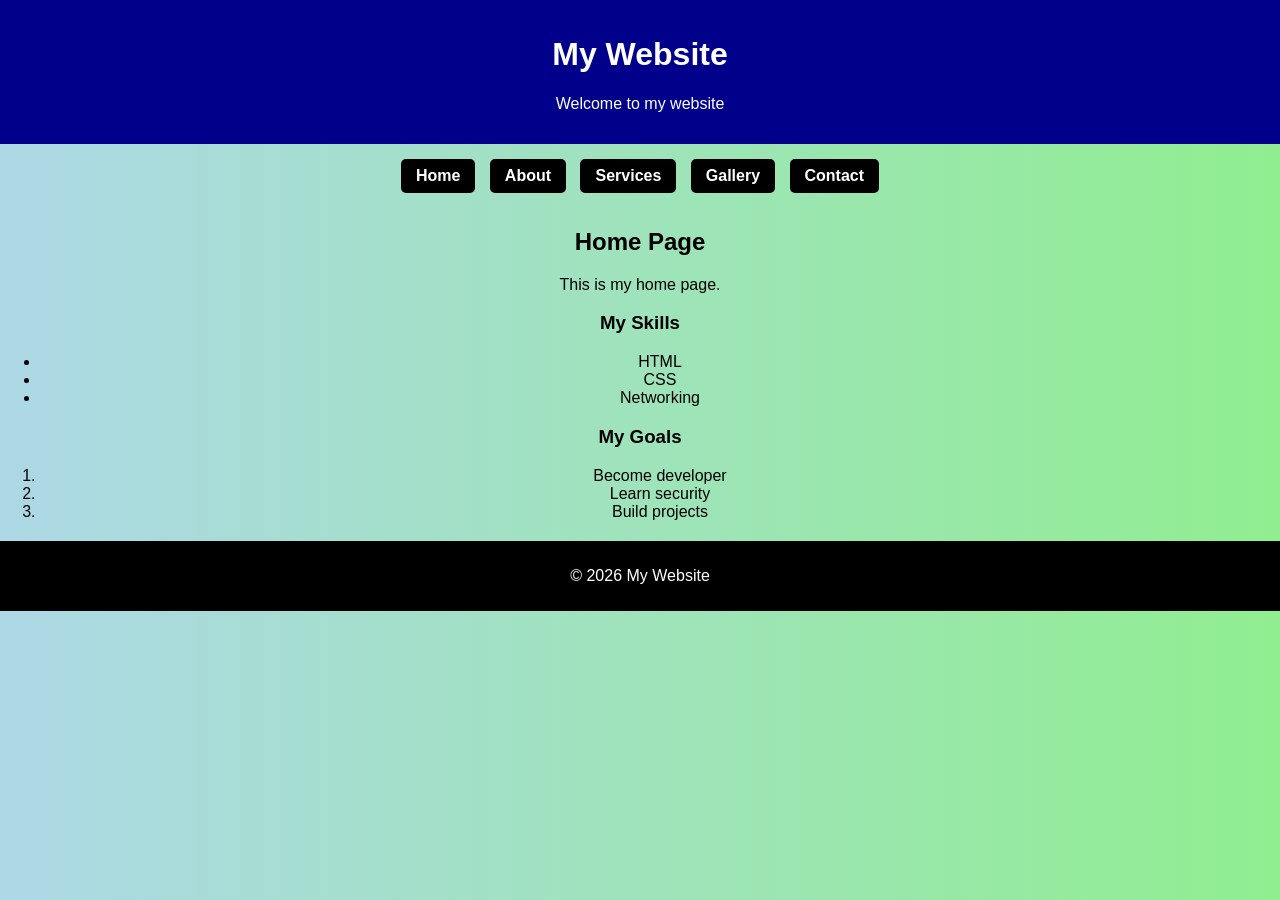
<file: index.html>
<!DOCTYPE html>
<html lang="en">
<head>
     <meta charset="UTF-8">
     <meta name="viewport" content="width=device-width, initial-scale=1.0">
     <title>Document</title>
</head>
<body>
     <!DOCTYPE html>
<html lang="en">
<head>
    <link rel="stylesheet" href="style.css">
    <meta charset="UTF-8">
    <meta name="viewport" content="width=device-width, initial-scale=1.0">
    <title>chapter5</title>
    <style>
        #main-header {
    background: darkblue;
    color: white;
    padding: 15px
}
.new{
    font-size: medium;
}
body main footer{background-color: black;
    color: white;
    padding: 10px;
    margin-top: 20px;

}

    </style>
</head>

<body>


<header>
    <h1 id="main header">My Website</h1>
    <p>Welcome to my website</p>
</header>


<nav class="navbar">
    <ul class="nav-list">
        <li><a href="index.html" class="nav-link">Home</a></li>
        <li><a href="about.html" class="nav-link">About</a></li>
        <li><a href="services.html" class="nav-link">Services</a></li>
        <li><a href="gallery.html" class="nav-link">Gallery</a></li>
        <li><a href="contact.html" class="nav-link">Contact</a></li>
    </ul>
</nav>
<main>

<h2>Home Page</h2>
    <p>This is my home page.</p>

    
    <h3>My Skills</h3>
    <ul>
        <li>HTML</li>
        <li>CSS</li>
        <li>Networking</li>
    </ul>

    <h3>My Goals</h3>
    <ol clas="new">
        <li>Become developer</li>
        <li>Learn security</li>
        <li>Build projects</li>
    </ol>
    </main>



<footer>
    <p>© 2026 My Website</p>
</footer>

</body>
</html>
</body>
</html>
</file>
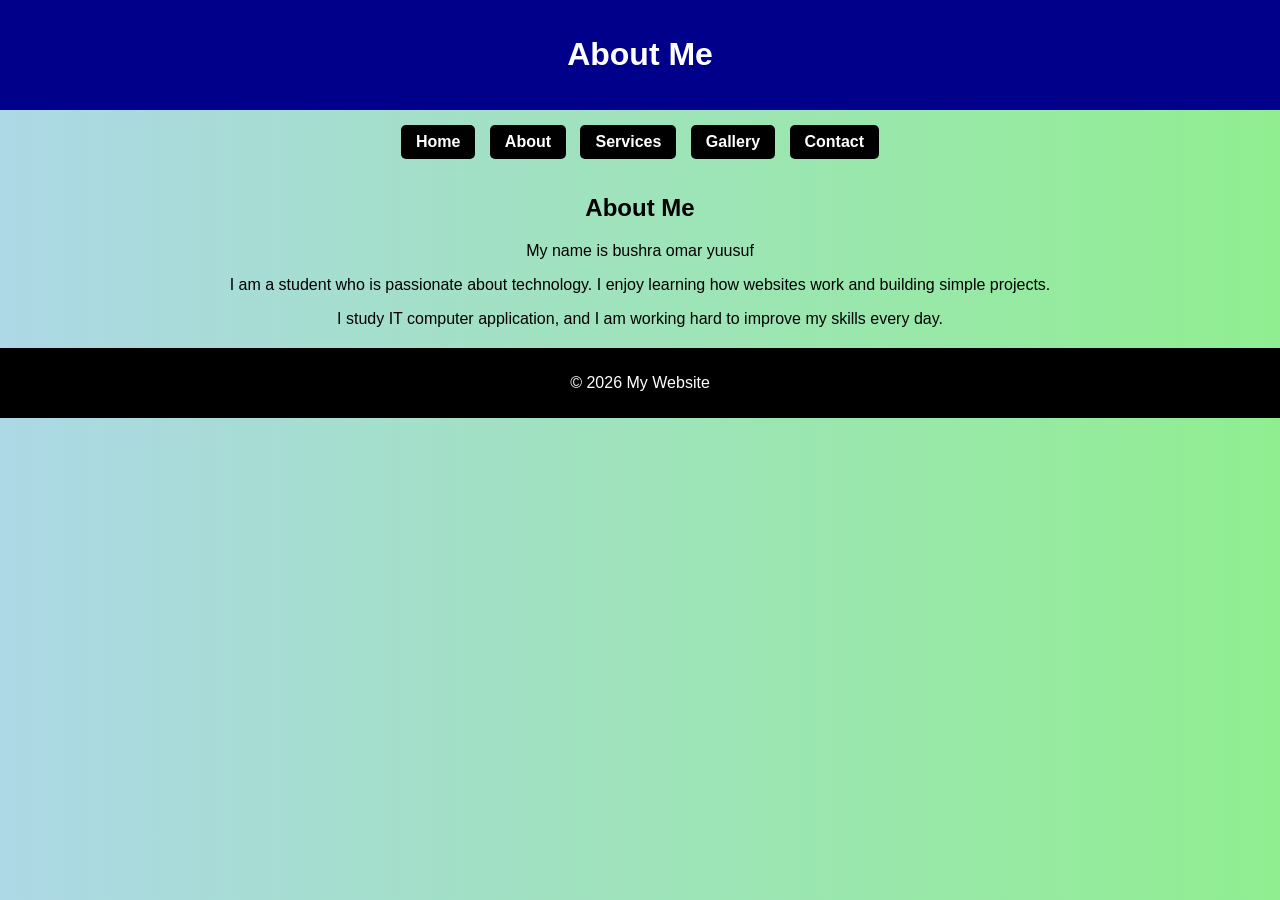
<file: about.html>
<!DOCTYPE html>
<html lang="en">
<head>
     <meta charset="UTF-8">
     <meta name="viewport" content="width=device-width, initial-scale=1.0">
     <title>Document</title>
</head>
<body>
   <!DOCTYPE html>
<html>
<head>
    <link rel="stylesheet" href="style.css">
    <title>About</title>
</head>
<body>


<header>
    <h1>About Me</h1>
</header>


<nav class="navbar">
    <ul class="nav-list">
        <li><a href="index.html" class="nav-link">Home</a></li>
        <li><a href="about.html" class="nav-link">About</a></li>
        <li><a href="services.html" class="nav-link">Services</a></li>
        <li><a href="gallery.html" class="nav-link">Gallery</a></li>
        <li><a href="contact.html" class="nav-link">Contact</a></li>
    </ul>
</nav>



    <h2>About Me</h2>
    <p>My name is bushra omar yuusuf</p>
    <p>I am a student who is passionate about technology. I enjoy learning how websites work and building simple projects.</p>

    <p>I study IT computer application, and I am working hard to improve my skills every day.</p>



<footer>
    <p>© 2026 My Website</p>
</footer>

</body>
</html>  
</body>
</html>
</file>
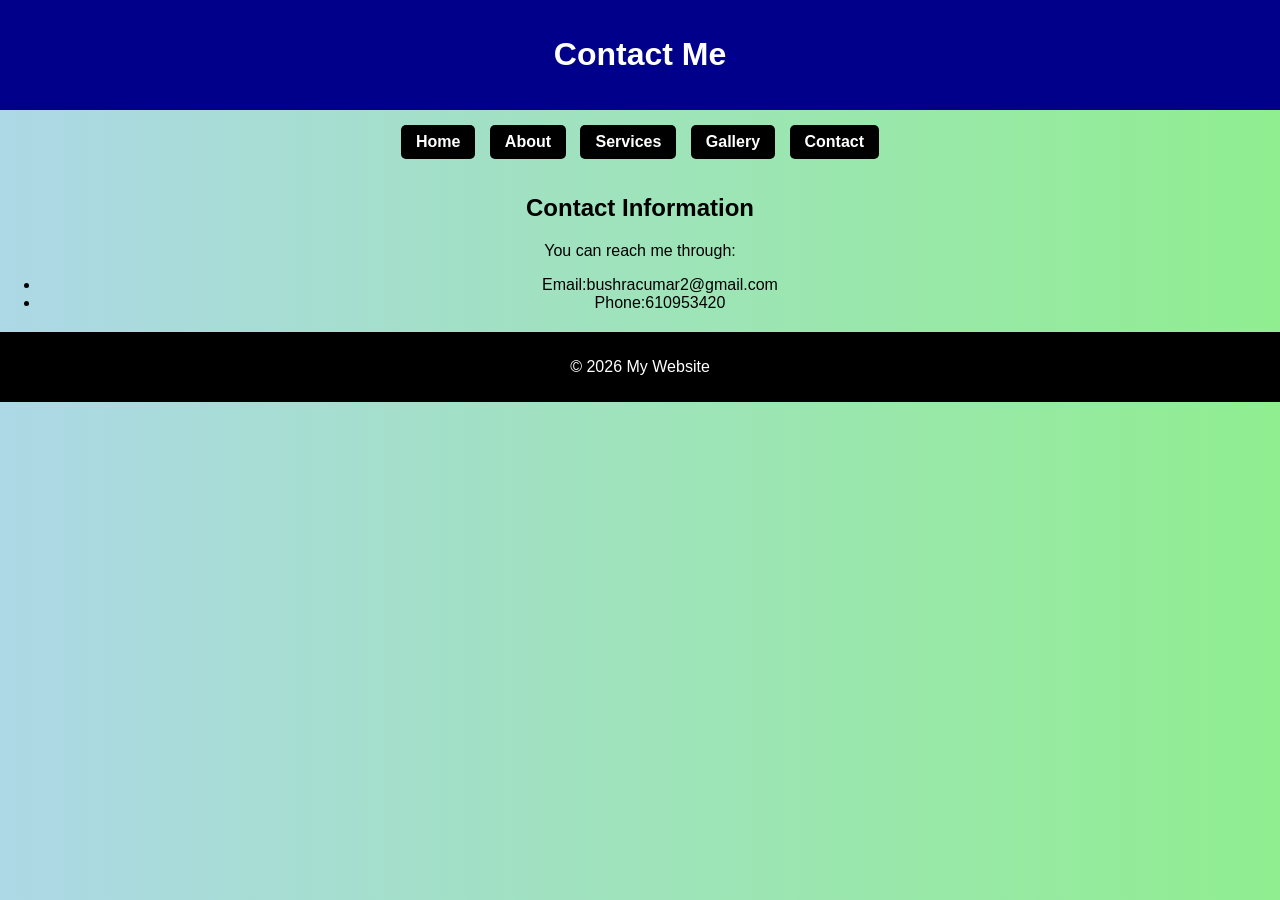
<file: contact.html>
<!DOCTYPE html>
<html lang="en">
<head>
     <meta charset="UTF-8">
     <meta name="viewport" content="width=device-width, initial-scale=1.0">
     <title>Document</title>
</head>
<body>
     <!DOCTYPE html>
<html>
<head>
    <link rel="stylesheet" href="style.css">
    <title>Contact</title>
</head>
<body>

<!-- HEADER -->
<header>
    <h1>Contact Me</h1>
</header>


<nav class="navbar">
    <ul class="nav-list">
        <li><a href="index.html" class="nav-link">Home</a></li>
        <li><a href="about.html" class="nav-link">About</a></li>
        <li><a href="services.html" class="nav-link">Services</a></li>
        <li><a href="gallery.html" class="nav-link">Gallery</a></li>
        <li><a href="contact.html" class="nav-link">Contact</a></li>
    </ul>
</nav>



    <h2>Contact Information</h2>

    <p>You can reach me through:</p>

    <ul>
        <li>Email:bushracumar2@gmail.com</li>
        <li>Phone:610953420</li>
    </ul>




<footer>
    <p>© 2026 My Website</p>
</footer>

</body>
</html>
</body>
</html>
</file>
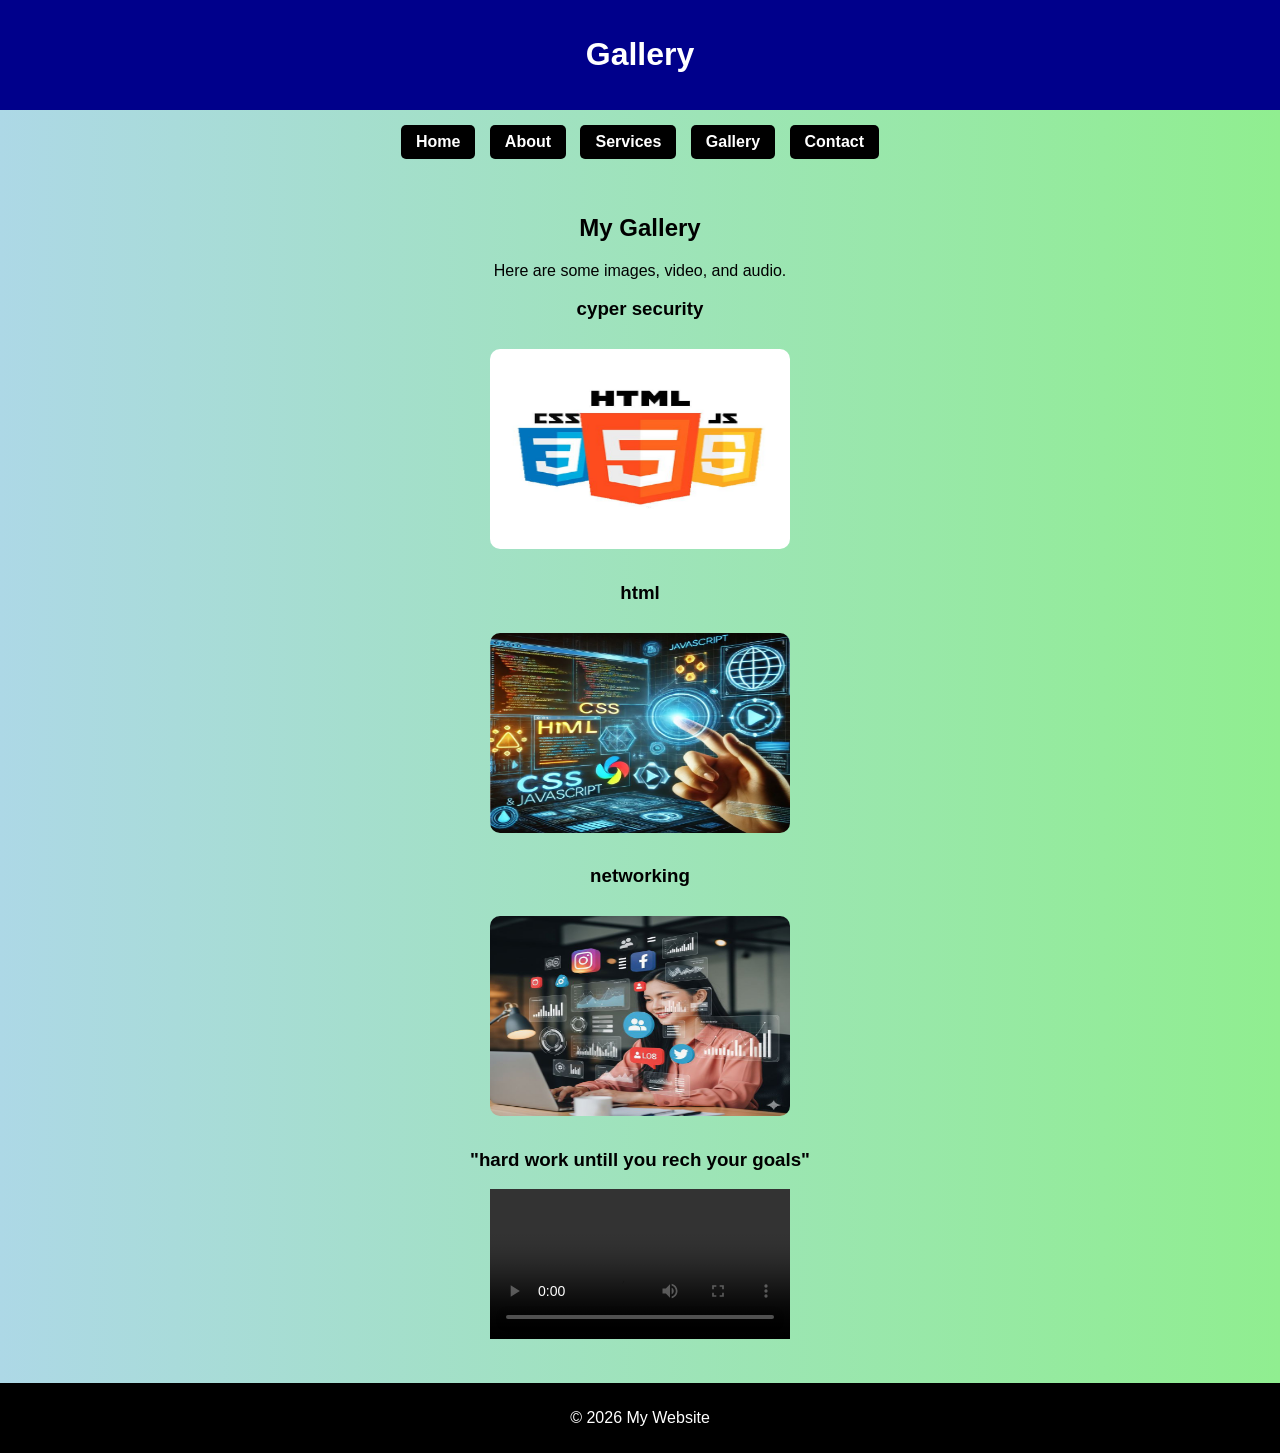
<file: gallery.html>
<!DOCTYPE html>
<html lang="en">
<head>
     <meta charset="UTF-8">
     <meta name="viewport" content="width=device-width, initial-scale=1.0">
     <title>Document</title>
</head>
<body>
     <!DOCTYPE html>
<html>
<head>
    <link rel="stylesheet" href="style.css">
    <title>Gallery</title>
</head>
<body>

<!-- HEADER -->
<header>
    <h1>Gallery</h1>
</header>

<!-- NAVIGATION -->
<nav class="navbar">
    <ul class="nav-list">
        <li><a href="index.html" class="nav-link">Home</a></li>
        <li><a href="about.html" class="nav-link">About</a></li>
        <li><a href="services.html" class="nav-link">Services</a></li>
        <li><a href="gallery.html" class="nav-link">Gallery</a></li>
        <li><a href="contact.html" class="nav-link">Contact</a></li>
    </ul>
</nav>

<!-- CONTENT -->
<section>
    <h2>My Gallery</h2>
    <p>Here are some images, video, and audio.</p>

<h3>cyper security</h3>
    <img src="image1.jpg" alt="image" height="200" width="300">
    <h3>html</h3>
    <img src="image2.jpg" alt="image22" height="200" width="300">
    <h3>networking</h3>
    <img src="image3.jpg" alt="cyper2" height="200" width="300">

    
    <h3>"hard work untill you rech your goals"</h3>
    <video width="300" controls>
        <source src="video.exe" type="video/mp4">
    </video>

</section>

<!-- FOOTER -->
<footer>
    <p>© 2026 My Website</p>
</footer>

</body>
</html>
</body>
</html>
</file>
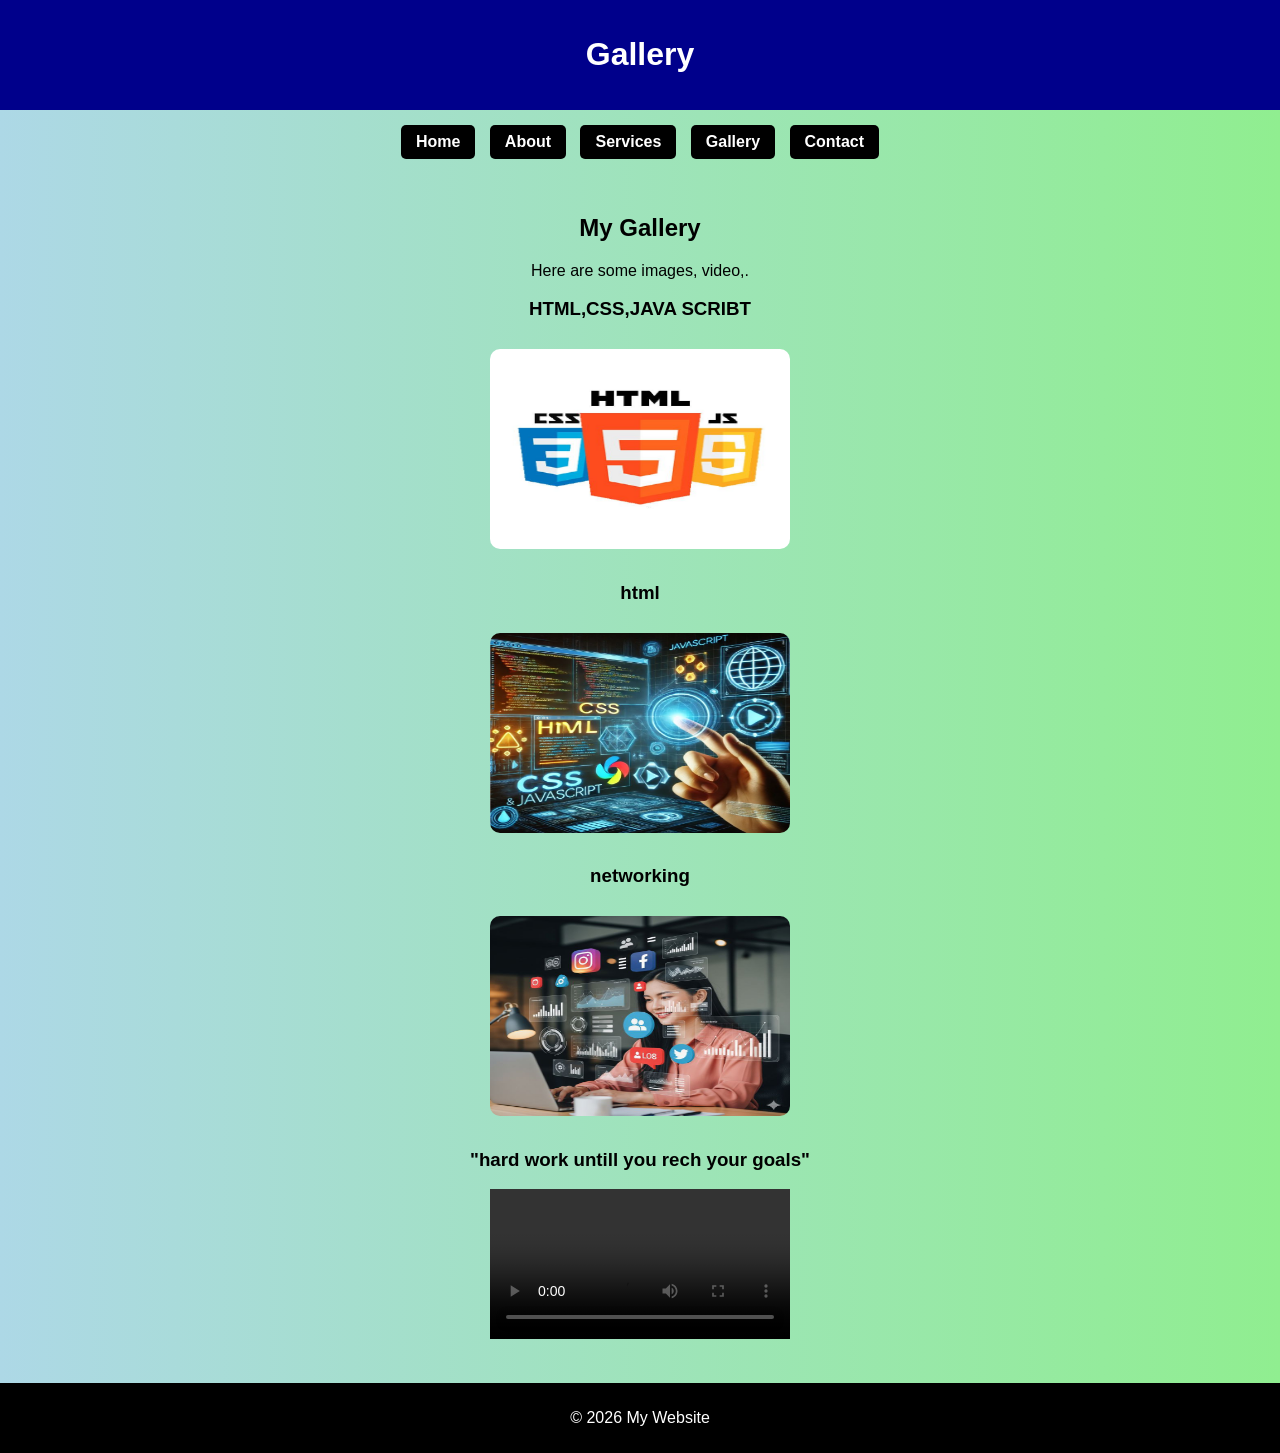
<file: Gellery.html>
<!DOCTYPE html>
<html lang="en">
<head>
     <meta charset="UTF-8">
     <meta name="viewport" content="width=device-width, initial-scale=1.0">
     <title>Document</title>
</head>
<body>
     <!DOCTYPE html>
<html>
<head>
    <link rel="stylesheet" href="style.css">
    <title>Gallery</title>
</head>
<body>

<!-- HEADER -->
<header>
    <h1>Gallery</h1>
</header>

<!-- NAVIGATION -->
<nav class="navbar">
    <ul class="nav-list">
        <li><a href="index.html" class="nav-link">Home</a></li>
        <li><a href="about.html" class="nav-link">About</a></li>
        <li><a href="services.html" class="nav-link">Services</a></li>
        <li><a href="gallery.html" class="nav-link">Gallery</a></li>
        <li><a href="contact.html" class="nav-link">Contact</a></li>
    </ul>
</nav>

<!-- CONTENT -->
<section>
    <h2>My Gallery</h2>
    <p>Here are some images, video,.</p>
     

<h3>HTML,CSS,JAVA SCRIBT</h3>
    <img src="image1.jpg" alt="image" height="200" width="300">
    <h3>html</h3>
    <img src="image2.jpg" alt="image22" height="200" width="300">
    <h3>networking</h3>
    <img src="image3.jpg" alt="cyper2" height="200" width="300">

    
    <h3>"hard work untill you rech your goals"</h3>
    <video width="300" controls>
        <source src="video.exe" type="video/mp4">
    </video>

</section>

<!-- FOOTER -->
<footer>
    <p>© 2026 My Website</p>
</footer>

</body>
</html>
</body>
</html>
</file>
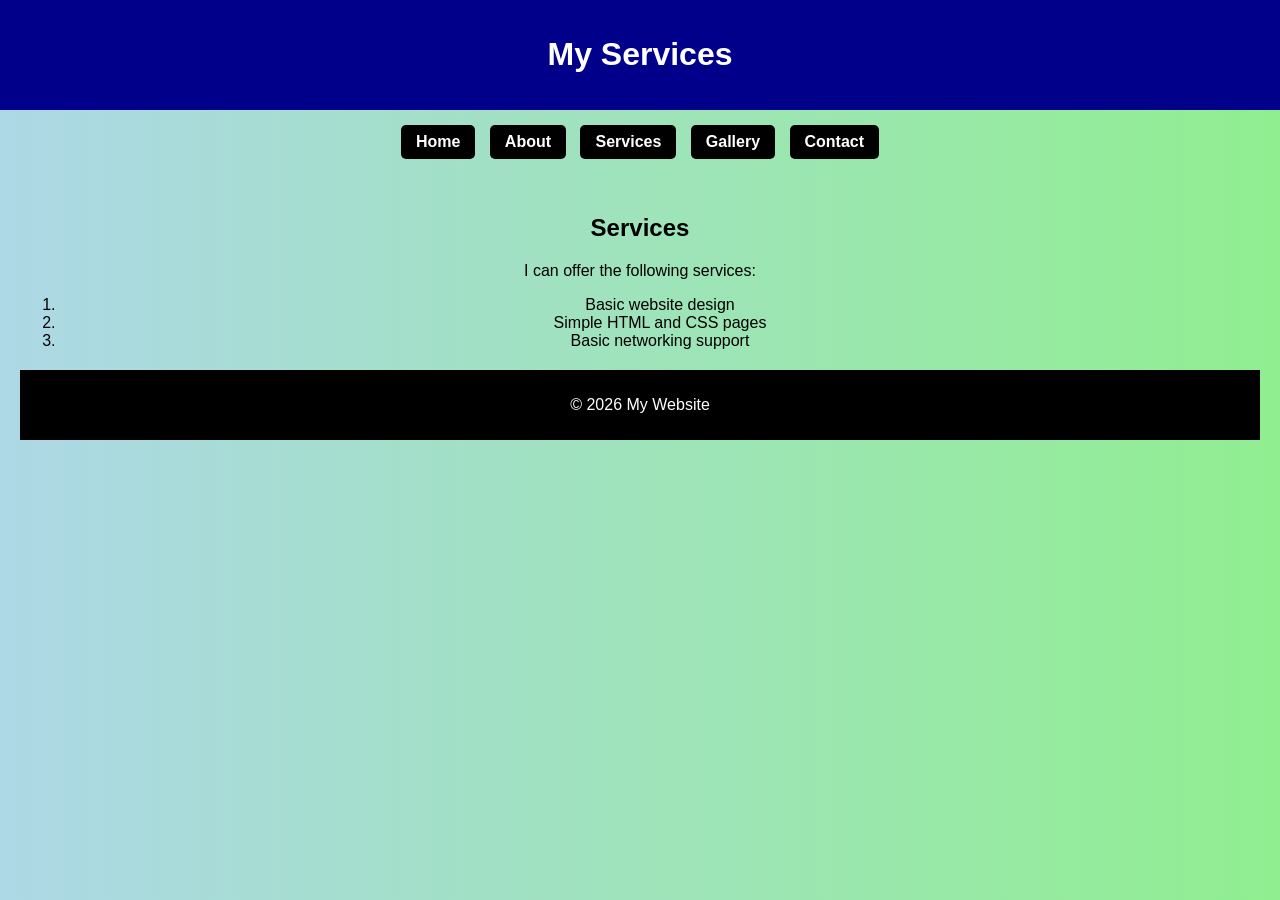
<file: service.html>
<!DOCTYPE html>
<html lang="en">
<head>
     <meta charset="UTF-8">
     <meta name="viewport" content="width=device-width, initial-scale=1.0">
     <title>Document</title>
</head>
<body>
    <!DOCTYPE html>
<html>
<head>
    <link rel="stylesheet" href="style.css">
    <title>Services</title>
</head>
<body>

<header>
    <h1>My Services</h1>
</header>


<nav class="navbar">
    <ul class="nav-list">
        <li><a href="index.html" class="nav-link">Home</a></li>
        <li><a href="about.html" class="nav-link">About</a></li>
        <li><a href="services.html" class="nav-link">Services</a></li>
        <li><a href="gallery.html" class="nav-link">Gallery</a></li>
        <li><a href="contact.html" class="nav-link">Contact</a></li>
    </ul>
</nav>


<section>
    <h2>Services</h2>

    <p>I can offer the following services:</p>

    <ol>
        <li>Basic website design</li>
        <li>Simple HTML and CSS pages</li>
        <li>Basic networking support</li>
    </ol>




<footer>
    <p>© 2026 My Website</p>
</footer>

</body>
</html> 
</body>
</html>
</file>
<file: style.css>
body {
    font-family: Arial;
    margin: 0;
    padding: 0;
    text-align: center;

    /* Gradient background */
    background: linear-gradient(to right, lightblue, lightgreen);
}

/* Header */
header {
    background-color: darkblue;
    color: white;
    padding: 15px;
}

/* Navigation */
nav ul {
    list-style: none;
    padding: 0;
}

nav ul li {
    display: inline;
    margin: 10px;
}

nav ul li a {
    text-decoration: none;
    color: black;
    font-weight: bold;
}

/* Section */
section {
    padding: 20px;
}

/* Images */
img {
    margin: 10px;
    border-radius: 10px;
}

/* Footer */
footer {
    background-color: black;
    color: white;
    padding: 10px;
    margin-top: 20px;
}
/* NAVIGATION CONTAINER */
.navbar {
    background-color: transparent;
    padding: 10px;
}

/* MENU LIST */
.nav-list {
    list-style: none;
    padding: 0;
    margin: 0;
}

/* MENU ITEMS */
.nav-list li {
    display: inline-block;
    margin: 5px;
}

/* LINKS AS BUTTONS */
.nav-link {
    text-decoration: none;
    color: white;
    background-color: black;
    padding: 8px 15px;
    border-radius: 5px;
    display: inline-block;
    transition: 0.3s;
}

/* HOVER EFFECT */
.nav-link:hover {
    background-color: yellow;
    color: black;
    transform: scale(1.1);
}
</file>
